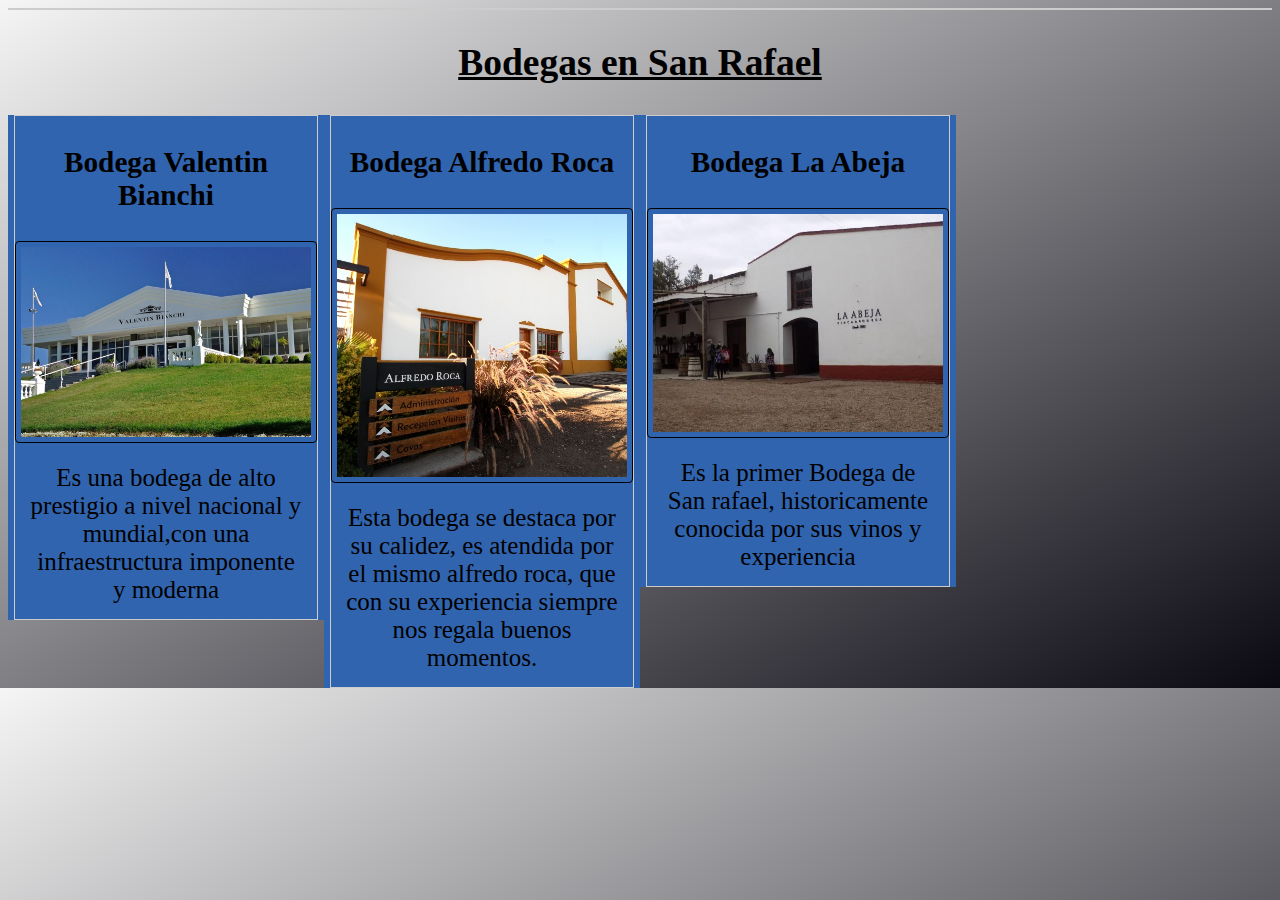
<file: grid.html/grid.html>
<!DOCTYPE html>
<head>

  <meta charset="utf-8">

  <meta name="viewport" content="width=device-width, initial-scale=1.0">

  <meta name="description" content="Wines Tours S.A">

  <title> Desafio.entregable#1</title>

  <link rel="stylesheet" href="grid.css">
</head>

<body>
  <div class="gallery"></div>

<h2>Bodegas en San Rafael</h2>



<div class="responsive">
  <div class="gallery">
    <h3>Bodega Valentin Bianchi</h3>
    <img src="images/Bodega-Bianchi-1100x720.jpg">
    </a>
    <div class="desc">Es una bodega de alto prestigio a nivel nacional y mundial,con una infraestructura imponente y moderna</div>
  </div>
</div>


<div class="responsive">
  <div class="gallery">
    <h3>Bodega Alfredo Roca</h3>
    <a target="_blank" href="images/alfredoroca.jpeg">
      <img src="images/alfredoroca.jpeg" alt="bodega.roca" width="600" height="400">
    </a>
    <div class="desc">Esta bodega se destaca por su calidez, es atendida por el mismo alfredo roca, que con su experiencia siempre nos regala buenos momentos.</div>
  </div>
</div>

<div class="responsive">
  <div class="gallery">
    <h3>Bodega La Abeja</h3>
    <a target="_blank" href="images/abeja3.jpg">
      <img src="images/abeja3.jpg" alt="Bodega La Abeja" width="600" height="400">
    </a>
    <div class="desc">Es la primer Bodega de San rafael, historicamente conocida por sus vinos y experiencia</div>
  </div>
</div>

</body>
</html>
</file>
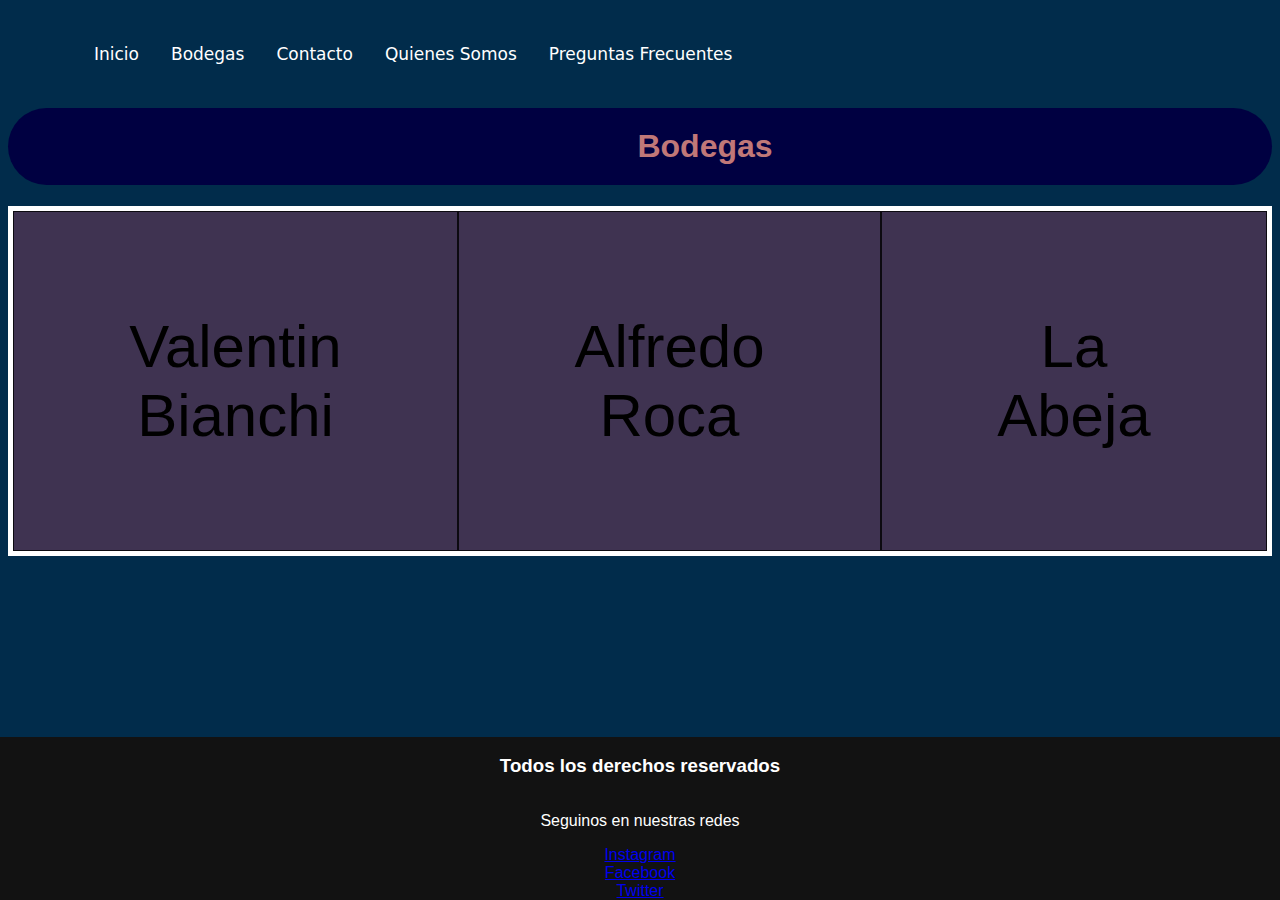
<file: secciones/bodegas.html>
<!DOCTYPE html>
<html>
    <head>
        <title> Desafio.entregable#1</title>
        <link rel="stylesheet" href="../CSS/index.css">
        <meta charset="utf-8">
        <meta name="viewport" content="width=device-width, initial-scale=1.0">
        <meta name="description" content="Wines Tours S.A">
        <link rel="prerender" href="contacto.html">
    
       
            </head>
    </head>
    <body class="estilo-bodega">
        <header>
            <nav>
                <ul>
                    <li><a href="../index.html">Inicio</a></li>
                        <li><a href="bodegas.html">Bodegas</a></li>
                        <li><a href="contacto.html">contacto</a></li>
                        <li><a href="quienes-somos.html">Quienes somos</a></li>
                        <li><a href="FAQ.html">Preguntas Frecuentes </a></li>
                </ul>
                 </nav>
        </header>
        <h1>Bodegas</h1>
        <section>
        <div class="grid-container">
            <div class="grid-item">Valentin Bianchi</div>
            <div class="grid-item">Alfredo Roca</div>
            <div class="grid-item">La Abeja</div>  
        
        </div>
    </section>  
          
    <footer>
       <h3>Todos los derechos reservados</h3>
       <p>Seguinos en nuestras redes</p>
       <a href="Instagram">Instagram</a>
       <a href="Facebook">Facebook</a>
       <a href="Twitter">Twitter</a>
    </footer> 

 

    </body>
</html>
</file>
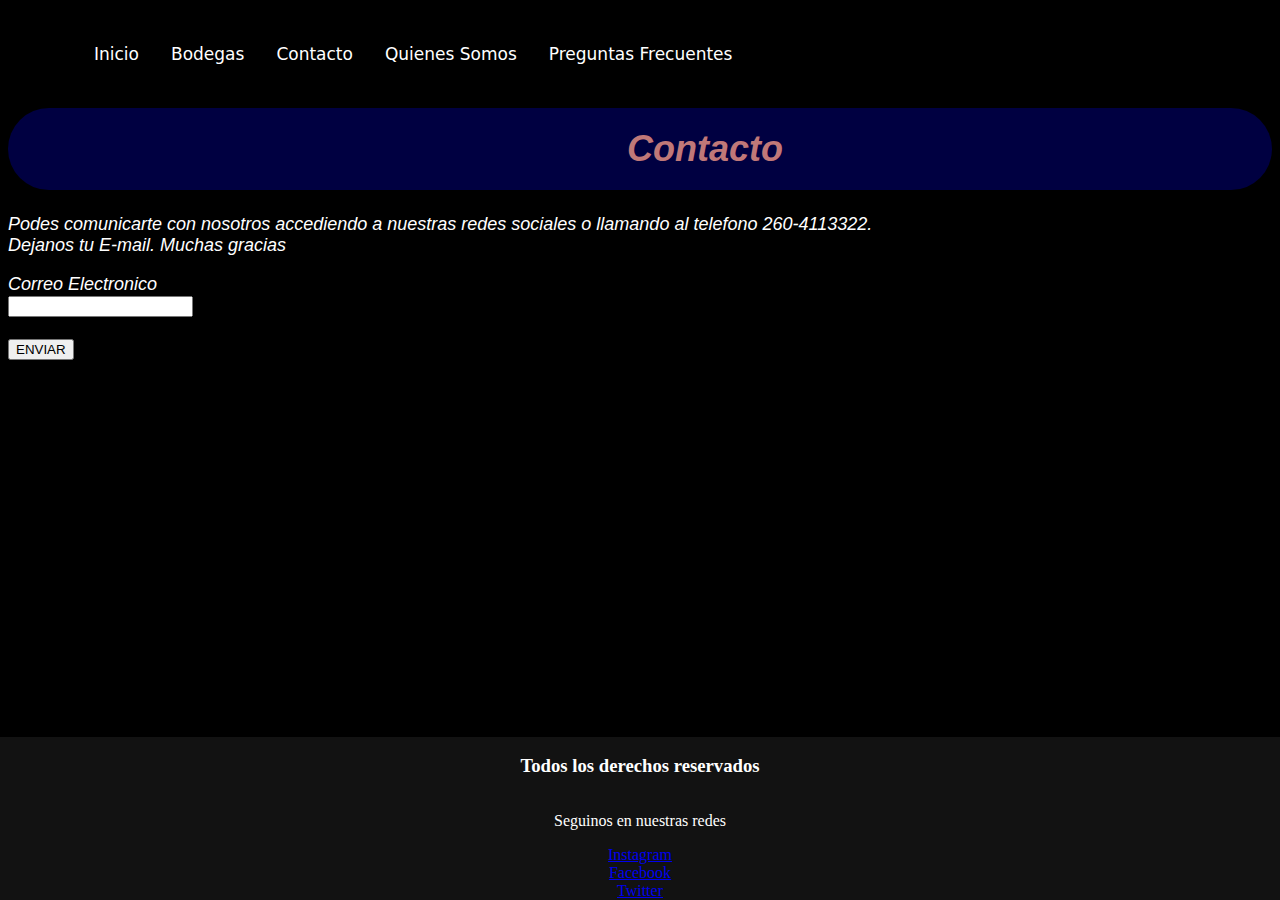
<file: secciones/contacto.html>
<!DOCTYPE html>
<html>
    <head>
        <title> Desafio.entregable#1</title>
        <meta charset="utf-8">
        <link rel="stylesheet" href="../CSS/index.css">
        <meta name="viewport" content="width=device-width, initial-scale=1.0">
        <meta name="description" content="Wines Tours S.A">
        
    </head>
    <body>
        <header>
            <nav>
           <ul>
            <li><a href="../index.html">Inicio</a</li>
                <li><a href="bodegas.html">Bodegas</a></li>
                <li><a href="Contacto.html">Contacto</a></li>
                <li><a href="quienes-somos.html">Quienes somos</a></li>
                <li><a href="FAQ.html">Preguntas Frecuentes </a></li>
           </ul>
            </nav>
       </header>
       <article>
    <h1>Contacto</h1>
    <p>Podes comunicarte con nosotros accediendo a nuestras redes sociales o llamando al telefono 260-4113322.<br>
        Dejanos tu E-mail. Muchas gracias</p>
        <form action="/action_page.php">
  <label for="fname">Correo Electronico</label><br>
  <input type="text" id="Correo-Electronico value="#"><br><br>
  <input type="submit" value="ENVIAR">
</form> 
</article>
    <footer>
        <h3>Todos los derechos reservados</h3>
        <p>Seguinos en nuestras redes</p>
        <a href="Instagram">Instagram</a>
        <a href="Facebook">Facebook</a>
        <a href="Twitter">Twitter</a>
    </footer>
    </body>
</html>
</file>
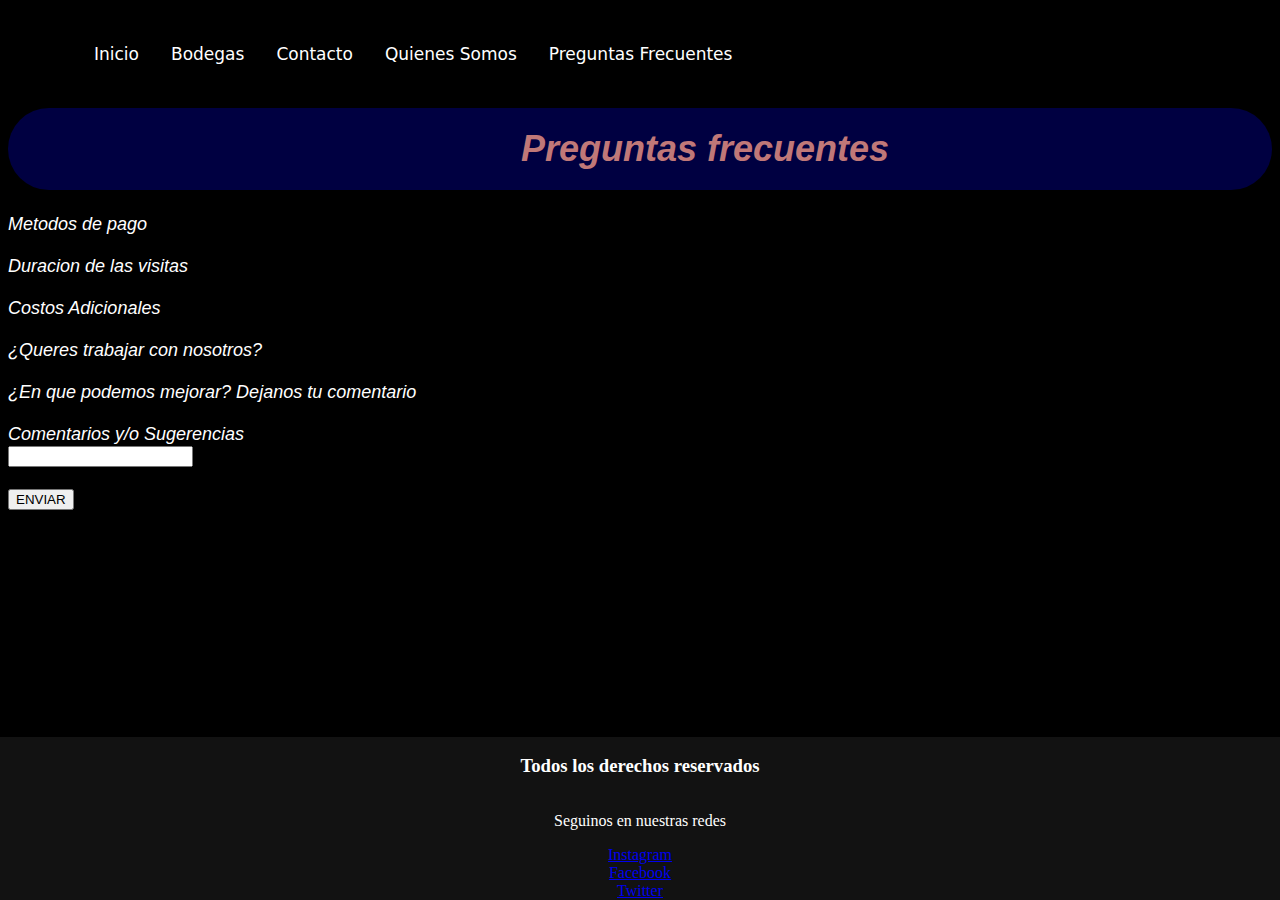
<file: secciones/FAQ.html>
<!DOCTYPE html>
<html>

<head>
    <title> Desafio.entregable#1</title>
    <link rel="stylesheet" href="../CSS/index.css">
    <meta charset="utf-8">
    <meta name="viewport" content="width=device-width, initial-scale=1.0">
    <meta name="description" content="Wines Tours S.A">
</head>

<body>
    <header>
        <nav>
            <ul>
                <li><a href="../index.html">Inicio</a></li> 
                <li><a href="bodegas.html">Bodegas</a></li>
                <li><a href="Contacto.html">contacto</a></li>
                <li><a href="quienes-somos.html">Quienes somos</a></li>
                <li><a href="FAQ.html">Preguntas Frecuentes </a></li>
        </nav>
    </header>

    <article>
        <h1>Preguntas frecuentes</h1>
        <nav>
            <li>Metodos de pago</li><br><br>
            <li>Duracion de las visitas</li><br><br>
            <li>Costos Adicionales</li><br><br>
            <li>¿Queres trabajar con nosotros?</li><br><br>
            <li>¿En que podemos mejorar? Dejanos tu comentario</li><br><br>
            <form action="/action_page.php">
                <label for="fname">Comentarios y/o Sugerencias </label><br>
                <input type="text" id="text=" #"><br><br>
                <input type="submit" value="ENVIAR">
        </nav>
    </article>

    <footer>
        <h3>Todos los derechos reservados</h3>
        <p>Seguinos en nuestras redes</p>
        <a href="Instagram">Instagram</a>
        <a href="Facebook">Facebook</a>
        <a href="Twitter">Twitter</a>
    </footer>

    

</body>


</html>
</file>
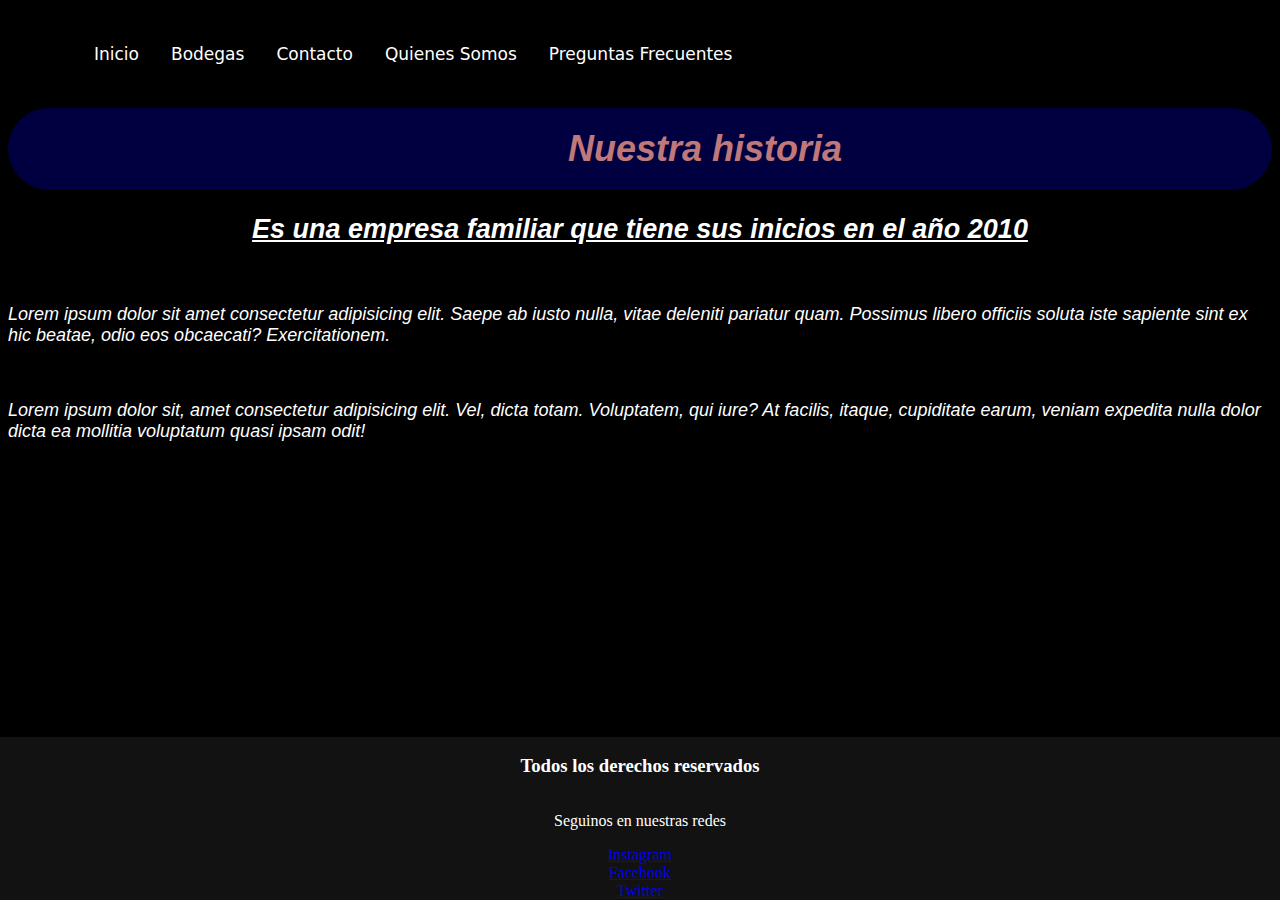
<file: secciones/quienes-somos.html>
<!DOCTYPE html>
<html>

<head>
    <title> Desafio.entregable#1</title>
    <link rel="stylesheet" href="../CSS/index.css">
    <meta charset="utf-8">
    <meta name="viewport" content="width=device-width, initial-scale=1.0">
    <meta name="description" content="Wines Tours S.A">
</head>

<body>
    <header>
        <nav>
            <ul>
                <li><a href="../index.html">Inicio</a></li>
                <li><a href="bodegas.html">Bodegas</a></li>
                <li><a href="Contacto.html">contacto</a></li>
                <li><a href="quienes-somos.html">Quienes somos</a></li>
                <li><a href="FAQ.html">Preguntas Frecuentes </a></li>
            </ul>
        </nav>
    </header>
    <article>
        <h1>
            Nuestra historia
        </h1>
        <h2> Es una empresa familiar que tiene sus inicios en el año 2010 </h2><br>
        <p> Lorem ipsum dolor sit amet consectetur adipisicing elit. Saepe ab iusto nulla, vitae deleniti pariatur quam.
            Possimus libero officiis soluta iste sapiente sint ex hic beatae, odio eos obcaecati? Exercitationem.</p>
        <br>
        <p>Lorem ipsum dolor sit, amet consectetur adipisicing elit. Vel, dicta totam. Voluptatem, qui iure? At facilis,
            itaque, cupiditate earum, veniam expedita nulla dolor dicta ea mollitia voluptatum quasi ipsam odit!</p>
    </article>
<footer>
    <h3>Todos los derechos reservados</h3>
    <p>Seguinos en nuestras redes</p>
    <a href="Instagram">Instagram</a>
    <a href="Facebook">Facebook</a>
    <a href="Twitter">Twitter</a>
</footer>
</body>
</html>
</file>
<file: grid.html/grid.css>
div{
  background-color: rgb(49, 100, 175);
  transition-property:all;
  transition-duration: 1s; 
}
div :hover{
  background-color: rgb(56, 136, 173);
}













div.gallery {
  border: 1px solid rgb(7, 7, 7);
}

div.gallery img {
  width: 100%;
  height: auto;
}

div.desc {
  padding: 15px;
  text-align: center;
}

* {
  box-sizing: border-box;
}

.responsive {
  padding: 0 6px;
  float: left;
  width: 24.99999%;
}

@media only screen and (max-width: 700px) {
  .responsive {
    width: 49.99999%;
    margin: 6px 0;
  }
}

@media only screen and (max-width: 500px) {
  .responsive {
    width: 100%;
  }
}

.clearfix:after {
  content: "";
  display: table;
  clear: both;
}
body{
  background-color:#012C4B;
  font-size:25px;
  background-image: linear-gradient(to bottom right, rgb(245, 245, 245), rgb(10, 8, 17));
  

}

img {
  border: 1px solid rgb(0, 0, 0);
  border-radius: 4px;
  padding: 5px;
  width: 150px;
}



li {
  float: left;
}


h2 {
  text-align: center;
  text-decoration: underline;
}

h3 {
  text-decoration: solid;
  text-align: center;
}

article {
  font-size: large;
  font-style: oblique;
  font-weight: 400;
}


div.gallery {
  border: 1px solid #ccc;
}

div.gallery:hover {
  border: 1px solid #777;
}

div.gallery img {
  width: 100%;
  height: auto;
}

div.desc {
  padding: 15px;
  text-align: center;
}

* {
  box-sizing: border-box;
}

.responsive {
  padding: 0 6px;
  float: left;
  width: 24.99999%;
}

@media only screen and (max-width: 700px) {
  .responsive {
    width: 49.99999%;
    margin: 6px 0;
  }
}

@media only screen and (max-width: 500px) {
  .responsive {
    width: 100%;
  }
}

.clearfix:after {
  content: "";
  display: table;
  clear: both;
}
</file>
<file: CSS/index.css>
/*Inicio estilos index*/


body.index {
  background-color: #012C4B;
  background-image: url('Images/Actualidad_261985949_54046690_1024x576.jpg');
  background-position: center;
  background-repeat: no-repeat;
  background-size: cover;
  font-size: 25px;
}

img {
  border: 1px solid #ddd;
  border-radius: 4px;
  padding: 5px;
  width: 150px;
}


h1 {
  background-color: rgb(0, 0, 65);
  color: rgb(192, 120, 120);
  padding-left: 150px;
  padding-top: 20px;
  padding-bottom: 20px;
  padding-right: 20px;
  font-family: 'Franklin Gothic Medium', 'Arial Narrow', Arial, sans-serif;
  text-align: center;
}

li {
  float: left;
}

li a {
  display: block;
  color: white;
  text-align: center;
  padding: 14px 16px;
  text-decoration: none;
  font-size: 17px;
  font-family: system-ui;
  text-transform: capitalize;
}

li a:hover {
  background-color: rgb(8, 8, 8);
}

h2 {
  text-align: center;
  text-decoration: underline;
}

h3 {
  text-decoration: solid;
}

article {
  font-size: large;
  font-style: oblique;
  font-weight: 400;
}

footer {
  position: absolute;
  bottom: 0%;
  left: 0%;
  height: fit-content;
  width: 100%;
  display: flex;
  justify-content: center;
  align-items: center;
  flex-direction: column;
  background-color: #121212;
  color: white;
}

/*Fin Estilos index*/








/*Inicio Estilos BODEGAS*/

.grid-container {
  display: grid;
  grid-template-columns: auto auto auto;
  background-color: #ffffff;
  padding: 5px;
}
.grid-item {
  background-color: #3F3351;
  border: 1px solid rgba(0, 0, 0, 0.8);
  padding: 100px;
  font-size: 60px;
  text-align: center;
}

.grid-container {
 display: grid;
 row-gap: 50px;
  
}

body.estilo-bodega {
  background-color:#012C4B;
  background-position: cover;
  background-repeat: no-repeat;
  font-family:sans-serif;
}



h1 {
  background-color: rgb(9, 9, 214);
  color: rgb(192, 120, 120);
  padding-left: 150px;
  padding-top: 20px;
  padding-bottom: 20px;
  padding-right: 20px;
  font-family: 'Franklin Gothic Medium', 'Arial Narrow', Arial, sans-serif;
  text-align: center;
  border-radius: 4em;

}

li {
  float: left;
}

li a {
  display: block;
  color: white;
  text-align: center;
  padding: 50px;
  text-decoration: none;
}

li a:hover {
  background-color: rgb(29, 21, 21);
}


footer {
  position: absolute;
  bottom: 0%;
  left: 0%;
  height: fit-content;
  width: 100%;
  display: flex;
  justify-content: center;
  align-items: center;
  flex-direction: column;
  background-color: #121212;
  color: white;
}

.container {
  display: grid;
  grid-template-columns: 30px 30px 30px;
  grid-template-rows: 50px 50px 50px;
  gap: 40px 40px;
  grid-auto-flow: row;
  grid-template-areas:
    ". header_container ."
    ". main_container ."
    ". footer_container .";
}

.header_container {
  grid-area: header_container;
}

.main_container {
  display: grid;
  grid-template-columns: 30px 30px 30px;
  grid-template-rows: 3fr;
  grid-auto-columns: 3fr;
  gap: 10px 10 px;
  grid-auto-flow: row;
  grid-template-areas:
    "Bodega_Bianchi Bodega_Alfredo_Roca Bodega_La_Abeja";
  grid-area: main_container;
}

.Bodega_Bianchi {
  grid-area: Bodega_Bianchi;

}

.Bodega_Alfredo_Roca {
  grid-area: Bodega_Alfredo_Roca;
}

.Bodega_La_Abeja {
  grid-area: Bodega_La_Abeja;
}


/*Fin Estilos BODEGAS*/

/*Inicio Estilos CONTACTO*/
body {
  background-color: rgb(0, 0, 0);
}

h1 {
  background-color: rgb(0, 0, 65);
  color: rgb(192, 120, 120);
  padding-left: 150px;
  padding-top: 20px;
  padding-bottom: 20px;
  padding-right: 20px;
  font-family: 'Franklin Gothic Medium', 'Arial Narrow', Arial, sans-serif;
  text-align: center;
}



li {
  float: left;
}

li a {
  display: block;
  color: white;
  text-align: center;
  padding: 14px 16px;
  text-decoration: none;
}

li a:hover {
  background-color: rgb(29, 21, 21);
}

article {
  font-size: large;
  font-family: 'Lucida Sans', 'Lucida Sans Regular', 'Lucida Grande', 'Lucida Sans Unicode', Geneva, Verdana, sans-serif;
  color: white;
  font-style: italic;
  display: contents;
  box-sizing: content-box;
}

li a {
  color: rgb(255, 255, 255);
}


footer {
  position: absolute;
  bottom: 0%;
  left: 0%;
  height: fit-content;
  width: 100%;
  display: flex;
  justify-content: center;
  align-items: center;
  flex-direction: column;
  background-color: #121212;
  color: white;
}


/* Fin estilo CONTACTO*/

/*Inicio Estilos QUIENES SOMOS¨*/
body {
  background-color: rgb(0, 0, 0);
}

img {
  border: 1px solid #ddd;
  border-radius: 4px;
  padding: 5px;
  width: 150px;
}


h1 {
  background-color: rgb(0, 0, 65);
  color: rgb(192, 120, 120);
  padding-left: 150px;
  padding-top: 20px;
  padding-bottom: 20px;
  padding-right: 20px;
  font-family: 'Franklin Gothic Medium', 'Arial Narrow', Arial, sans-serif;
  text-align: center;
}



li {
  float: left;
}

li a {
  display: block;
  color: white;
  text-align: center;
  padding: 14px 16px;
  text-decoration: none;
}

li a:hover {
  background-color: rgb(29, 21, 21);
}

article {
  font-size: large;
  font-family: 'Lucida Sans', 'Lucida Sans Regular', 'Lucida Grande', 'Lucida Sans Unicode', Geneva, Verdana, sans-serif;
  color: white;
  font-style: italic;
  display: contents;
  box-sizing: content-box;
}

li a {
  color: rgb(255, 255, 255);

}


footer {
  position: absolute;
  bottom: 0%;
  left: 0%;
  height: fit-content;
  width: 100%;
  display: flex;
  justify-content: center;
  align-items: center;
  flex-direction: column;
  background-color: #121212;
  color: white;
}


/* Fin Estilos QUIENES SOMOS*/

/*Inicio Estilos PREGUNTAS FRECUENTES*/


body {
  background-color: rgb(0, 0, 0);
}

img {
  border: 1px solid #ddd;
  border-radius: 4px;
  padding: 5px;
  width: 150px;
}


h1 {
  background-color: rgb(0, 0, 65);
  color: rgb(192, 120, 120);
  padding-left: 150px;
  padding-top: 20px;
  padding-bottom: 20px;
  padding-right: 20px;
  font-family: 'Franklin Gothic Medium', 'Arial Narrow', Arial, sans-serif;
  text-align: center;
}

ul {
  list-style-type: none;
  padding: 100, 100, 100, 100;
  overflow: hidden;
  /* background-color: rgb(87, 7, 7); */
  margin: 30px;
  border-radius: 2em;
  border: 10px white;
  text-align: center;
}

li {
  float: left;
}

li a {
  display: block;
  color: white;
  text-align: center;
  padding: 14px 16px;
  text-decoration: none;
}

li a:hover {
  background-color: rgb(29, 21, 21);
}

article {
  font-size: large;
  font-family: 'Lucida Sans', 'Lucida Sans Regular', 'Lucida Grande', 'Lucida Sans Unicode', Geneva, Verdana, sans-serif;
  color: white;
  font-style: italic;
  display: contents;
  box-sizing: content-box;
}

li a {
  color: rgb(255, 255, 255);

}


footer {
  position: absolute;
  bottom: 0%;
  left: 0%;
  height: fit-content;
  width: 100%;
  display: flex;
  justify-content: center;
  align-items: center;
  flex-direction: column;
  background-color: #121212;
  color: white;
}


/*Fin Estilos PREGUNTAS FRECUENTES*/
</file>
